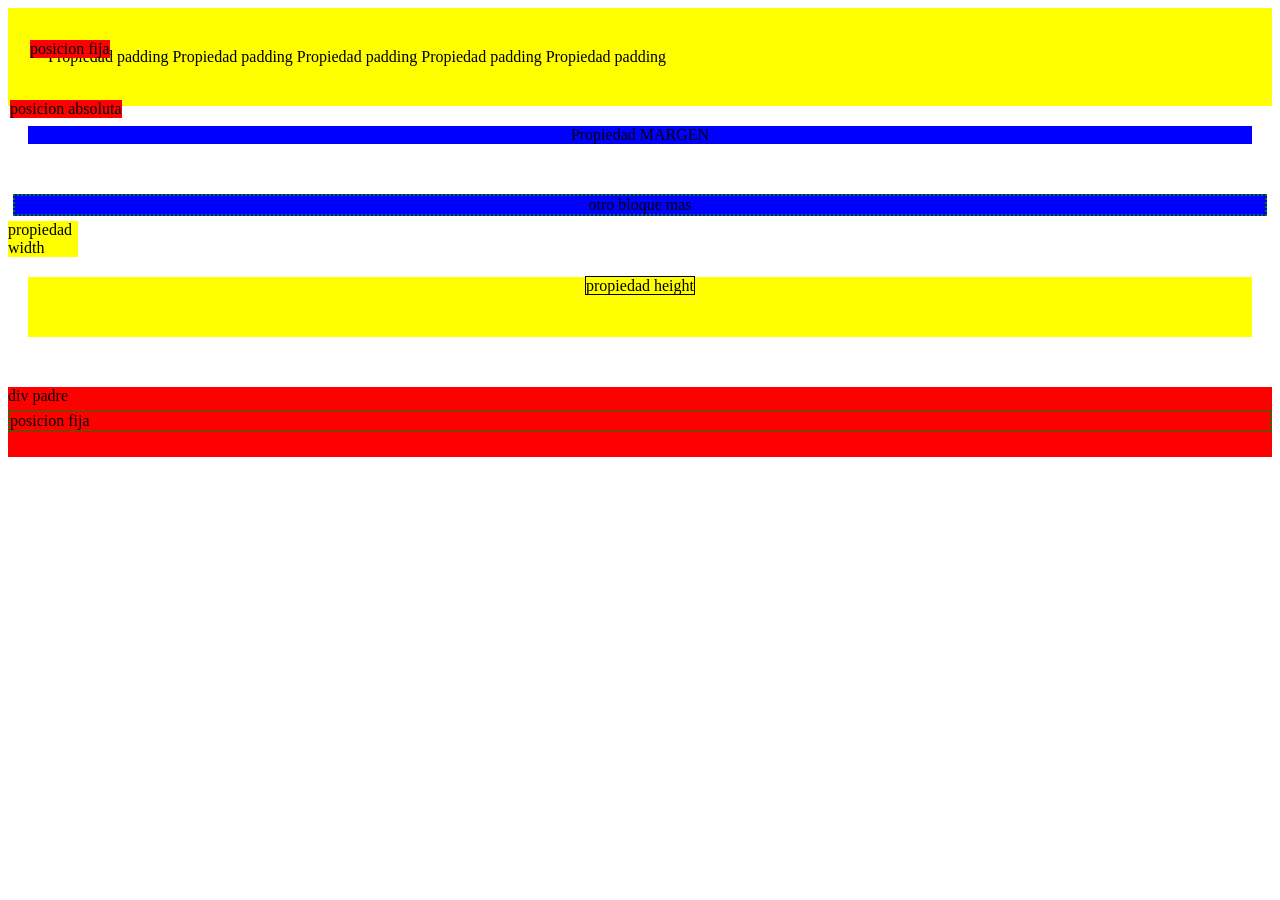
<file: index.html>
<!DOCTYPE html>
<html>
  <head>
    <title>repl.it</title>
    <link href="style.css" rel="stylesheet" type="text/css" />
  </head>
  <body>
    <div class="padding fondo-amarillo">
      Propiedad padding Propiedad padding Propiedad padding Propiedad padding Propiedad padding
    </div>

    <div class="margen-20px centrar fondo-azul">
      Propiedad MARGEN
    </div>
  
    <div class="posicion-fija fondo-rojo">
      posicion fija
    </div>

    <div class="border-2px-verde centrar margen-5px fondo-azul">
      otro bloque mas
    </div>

    <div class="ancho-fijo-70px fondo-amarillo">
      propiedad width
    </div>

    <div class="alto-60px fondo-amarillo margen-20px centrar">
      <span>propiedad height</span>
    </div>

    <div class="posicion-absoluta fondo-rojo">
      posicion absoluta
    </div>

    <div class="fondo-rojo alto-70px">
      div padre
      <div class="posicion-relativa border-2px-verde">
        posicion fija
      </div>
    </div>

  </body>
</html>
</file>
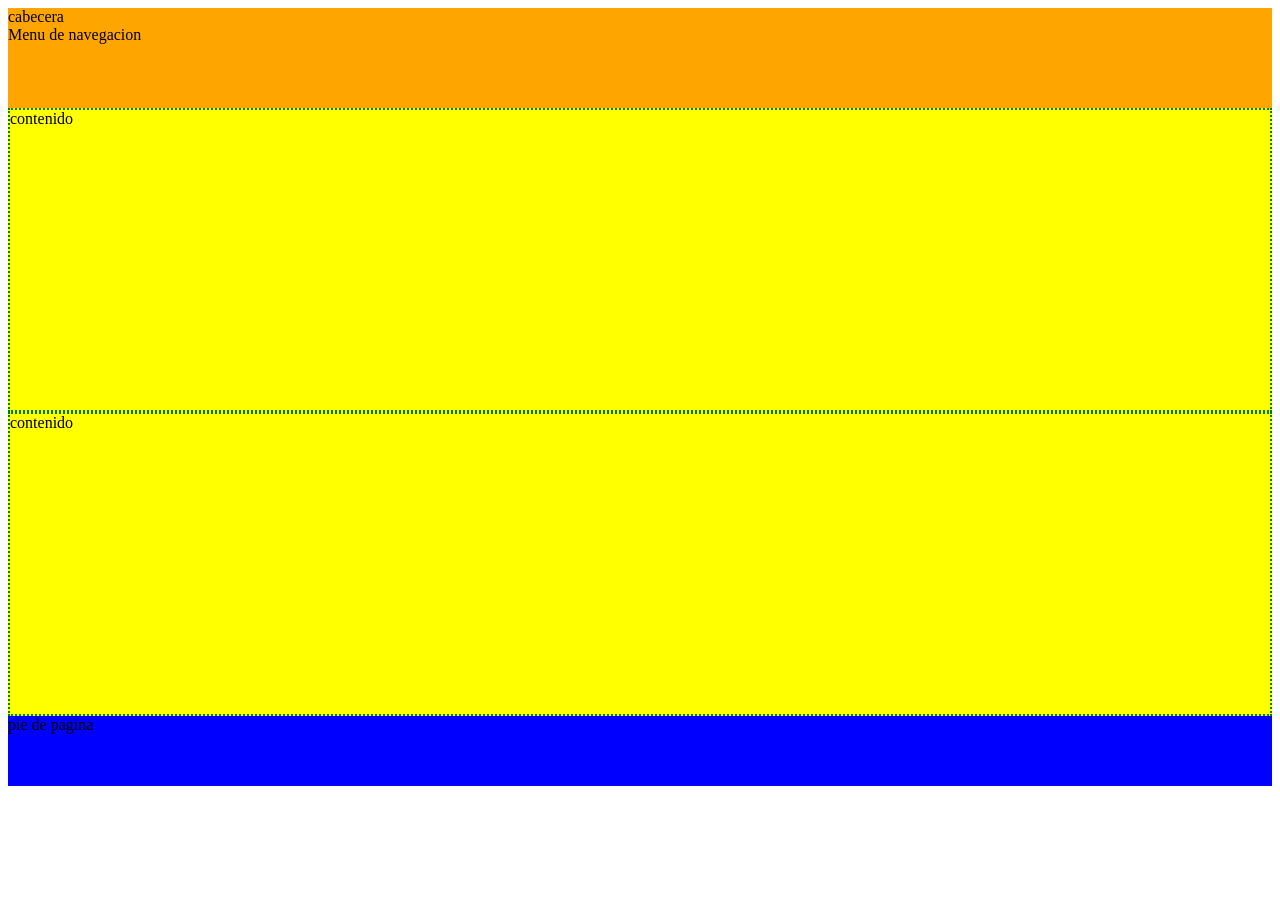
<file: wireframe.html>
<!DOCTYPE html>
<html>

<head>
	<title>repl.it</title>
	<link href="style.css" rel="stylesheet" type="text/css" />
</head>

<body>
	<header class="alto-100px fondo-naranja">
		cabecera
		<nav>Menu de navegacion</nav>
	</header>
	<section class="alto-300px border-2px-verde fondo-amarillo">
		contenido
	</section>
	<section class="alto-300px border-2px-verde fondo-amarillo">
		contenido
	</section>
	<footer class="alto-70px fondo-azul">
		pie de pagina
	</footer>
</body>

</html>
</file>
<file: style.css>
#div{
#  border: 1px solid #000;
#  margin: 6px 3px;
#  padding: 3px;
#  background-color: #fbba37;
#}

.sanjuantec{
  border: 5px solid red;  
}

#anchofijo{
  width:50px;
}

span{
  border: 1px solid #000;
  margin: 6px 3px;
}

button{
  font-style:oblique;
  font-weight: bolder;
  font-size: 15px;
}

.margen-20px{
  margin-left:20px;
  margin-right: 20px;
  margin-top: 20px;
  margin-bottom: 50px;
}

.margen-5px{
  margin-left:5px;
  margin-right: 5px;
  margin-top: 5px;
  margin-bottom: 5px;
}

.fondo-rojo{
  background-color: red;
}

.fondo-amarillo{
  background-color: yellow;
}

.fondo-azul{
  background-color: blue;
}

.imagen{
  background-image: url("/imagen.jpg");
}

.padding{
  padding:40px;
}

.centrar{
  text-align: center;
}

.border-2px-verde{
  border: 2px green dotted;
}

.ancho-100{
  width: 100%;
}

.ancho-50{
  width: 50%;
}

.ancho-fijo-70px{
  width: 70px;
}

.alto-50px{
  height:50px;
}

.alto-60px{
  height:60px;
}

.alto-70px{
  height:70px;
}

.alineacion-vertical{
  vertical-align: middle;
}

.posicion-fija{
  left:30px;
  top:40px;
  position:fixed;
}

.posicion-absoluta{
  position:absolute;
  left: 10px;
  top: 100px;
}

.posicion-relativa{
  position:relative;
  top: 5px;
}

.posicion-estatica{
  position:static;
}

.fondo-naranja{
  background-color:orange;
}

.alto-300px{
  height: 300px;
}

.alto-100px{
  height: 100px;
}
</file>
